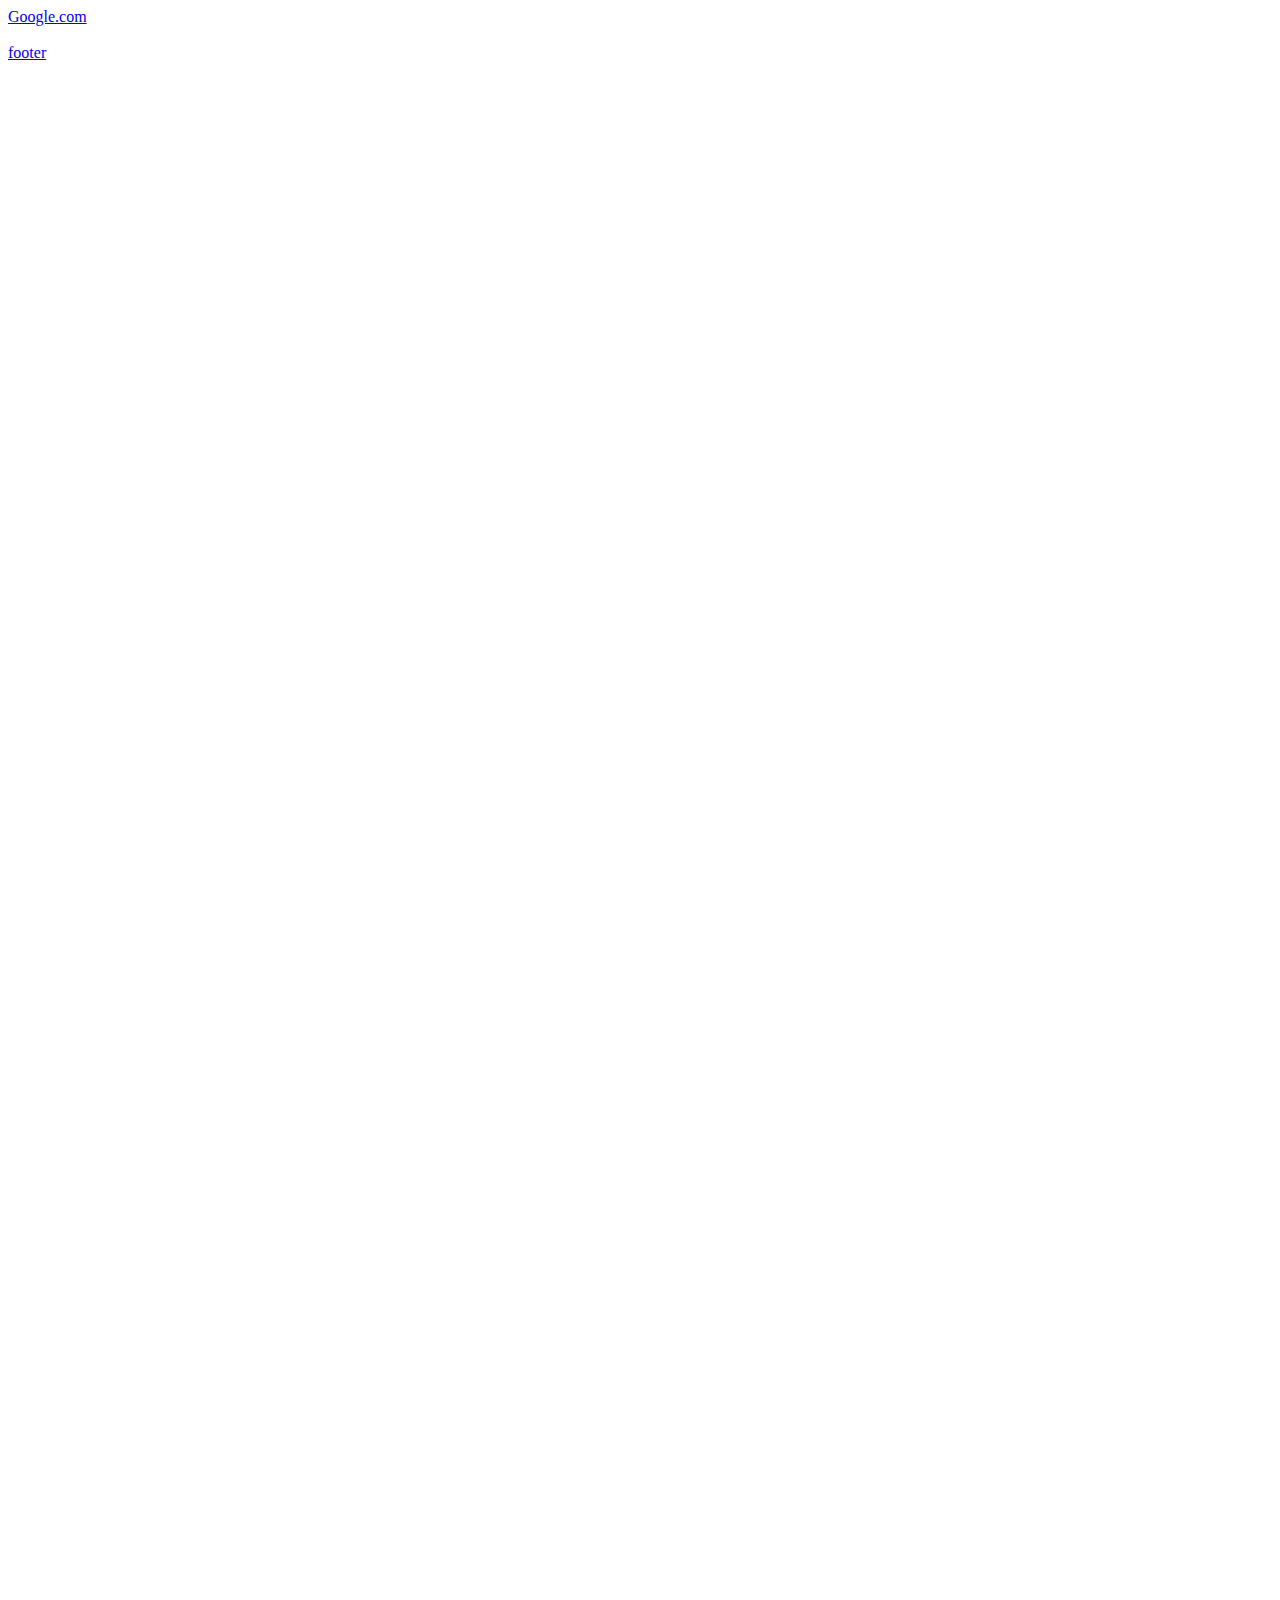
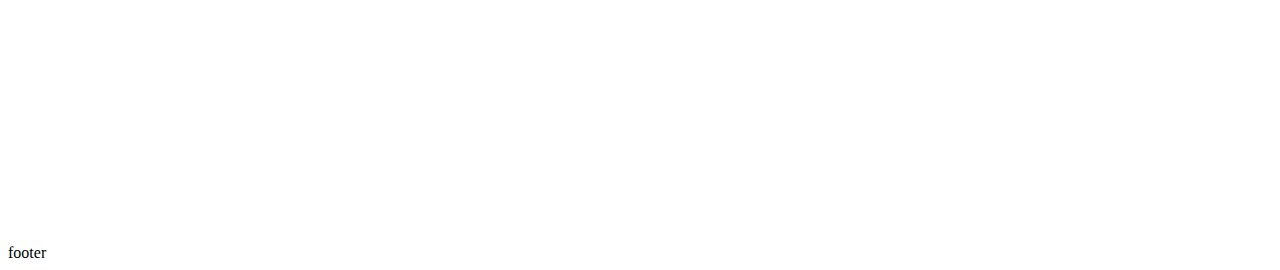
<file: anchor_demo.html>
<!DOCTYPE html>
<html lang="en">
	<head>
		<meta charset="utf-8">
		<title>Anchor Example</title> 
	</head>
	<body>

		<div id="nav">
			<a href="https://www.google.com" target="_new">Google.com</a>
		</div>
		
		<br />
		
		<a href="#footer">footer</a>
		
		
		<br />
		<br />
		<br />
		<br />
		<br />
		<br />
		<br />
		<br />
		<br />
		<br />
		<br />
		<br />
		<br />
		<br />
		<br />
		<br />
		<br />
		<br />
		<br />
		<br />
		<br />
		<br />
		<br />
		<br />
		<br />
		<br />
		<br />
		<br />
		<br />
		<br />
		<br />
		<br />
		<br />
		<br />
		<br />
		<br />
		<br />
		<br />
		<br />
		<br />
		<br />
		<br />
		<br />
		<br />
		<br />
		<br />
		<br />
		<br />
		<br />
		<br />
		<br />
		<br />
		<br />
		<br />
		<br />
		<br />
		<br />
		<br />
		<br />
		<br />
		<br />
		<br />
		<br />
		<br />
		<br />
		<br />
		<br />
		<br />
		<br />
		<br />
		<br />
		<br />
		<br />
		<br />
		<br />
		<br />
		<br />
		<br />
		<br />
		<br />
		<br />
		<br />
		<br />
		<br />
		<br />
		<br />
		<br />
		<br />
		<br />
		<br />
		<br />
		<br />
		<br />
		<br />
		<br />
		<br />
		<br />
		<br />
		<br />
		<br />
		
		<div id="footer">
			footer
		</div>
		
		
	</body>
</html>
</file>
